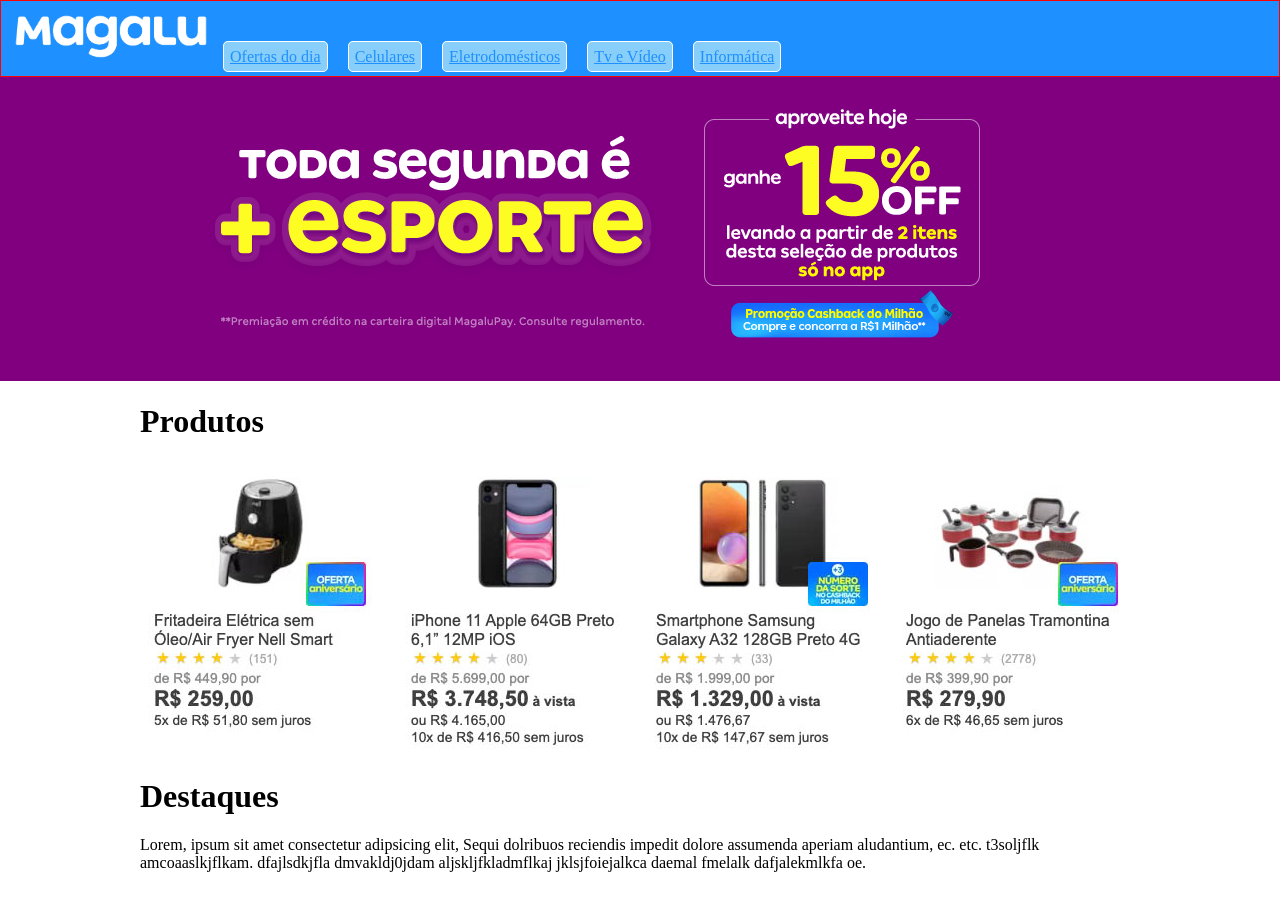
<file: site-magalu/index.html>
<!DOCTYPE html>
<html lang="en">

<head>
    <meta charset="UTF-8">
    <meta name="viewport" content="width=device-width, initial-scale=1.0">
    <title>Document</title>

    <style>
        body {
            margin: 0;
        }

        #topo {
            background: dodgerblue;
            border: 1px solid red;
            margin: 0;
            padding: 10px;
        }

        .link-menu {
            margin: 8px;
            border: 1px solid white;
            padding: 6px;
            background: lightskyblue;
            color: dodgerblue;
            border-radius: 5px;
        }

        #area-promocao {
            background: purple;
        }

        #banner {
            width: 1000px;
            margin: 0 auto;
        }

        #conteudo {
            width: 1000px;
            margin: 10px auto;
        }
    </style>
</head>

<body>
    <div id="topo">
        <img src="imagens/logo-magalu.png" width="200" alt="magalu" />
        <a class="link-menu" href="oferta.html">Ofertas do dia</a>
        <a class="link-menu" href="eletrodomestico.html">Celulares</a>
        <a class="link-menu" href="celular.html">Eletrodomésticos</a>
        <a class="link-menu" href="tv-video.html">Tv e Vídeo</a>
        <a class="link-menu" href="informatica.html">Informática</a>
    </div>

    <div id="area-promocao">
        <div id="banner">
            <img src="imagens/banner.png" />
        </div>
    </div>
    <div id="conteudo">
        <h1 class="items">Produtos</h1>
        <img src="imagens/produto1.jpg" alt="" />
        <img src="imagens/produto2.jpg" alt="" />
        <img src="imagens/produto3.jpg" alt="" />
        <img src="imagens/produto4.jpg" alt="" />

        <h1>Destaques</h1>
        <p>Lorem, ipsum sit amet consectetur adipsicing elit, Sequi dolribuos reciendis impedit dolore assumenda aperiam
            aludantium, ec. etc. t3soljflk amcoaaslkjflkam. dfajlsdkjfla dmvakldj0jdam aljskljfkladmflkaj
            jklsjfoiejalkca daemal fmelalk dafjalekmlkfa oe.</p>
    </div>

</body>

</html>
</file>
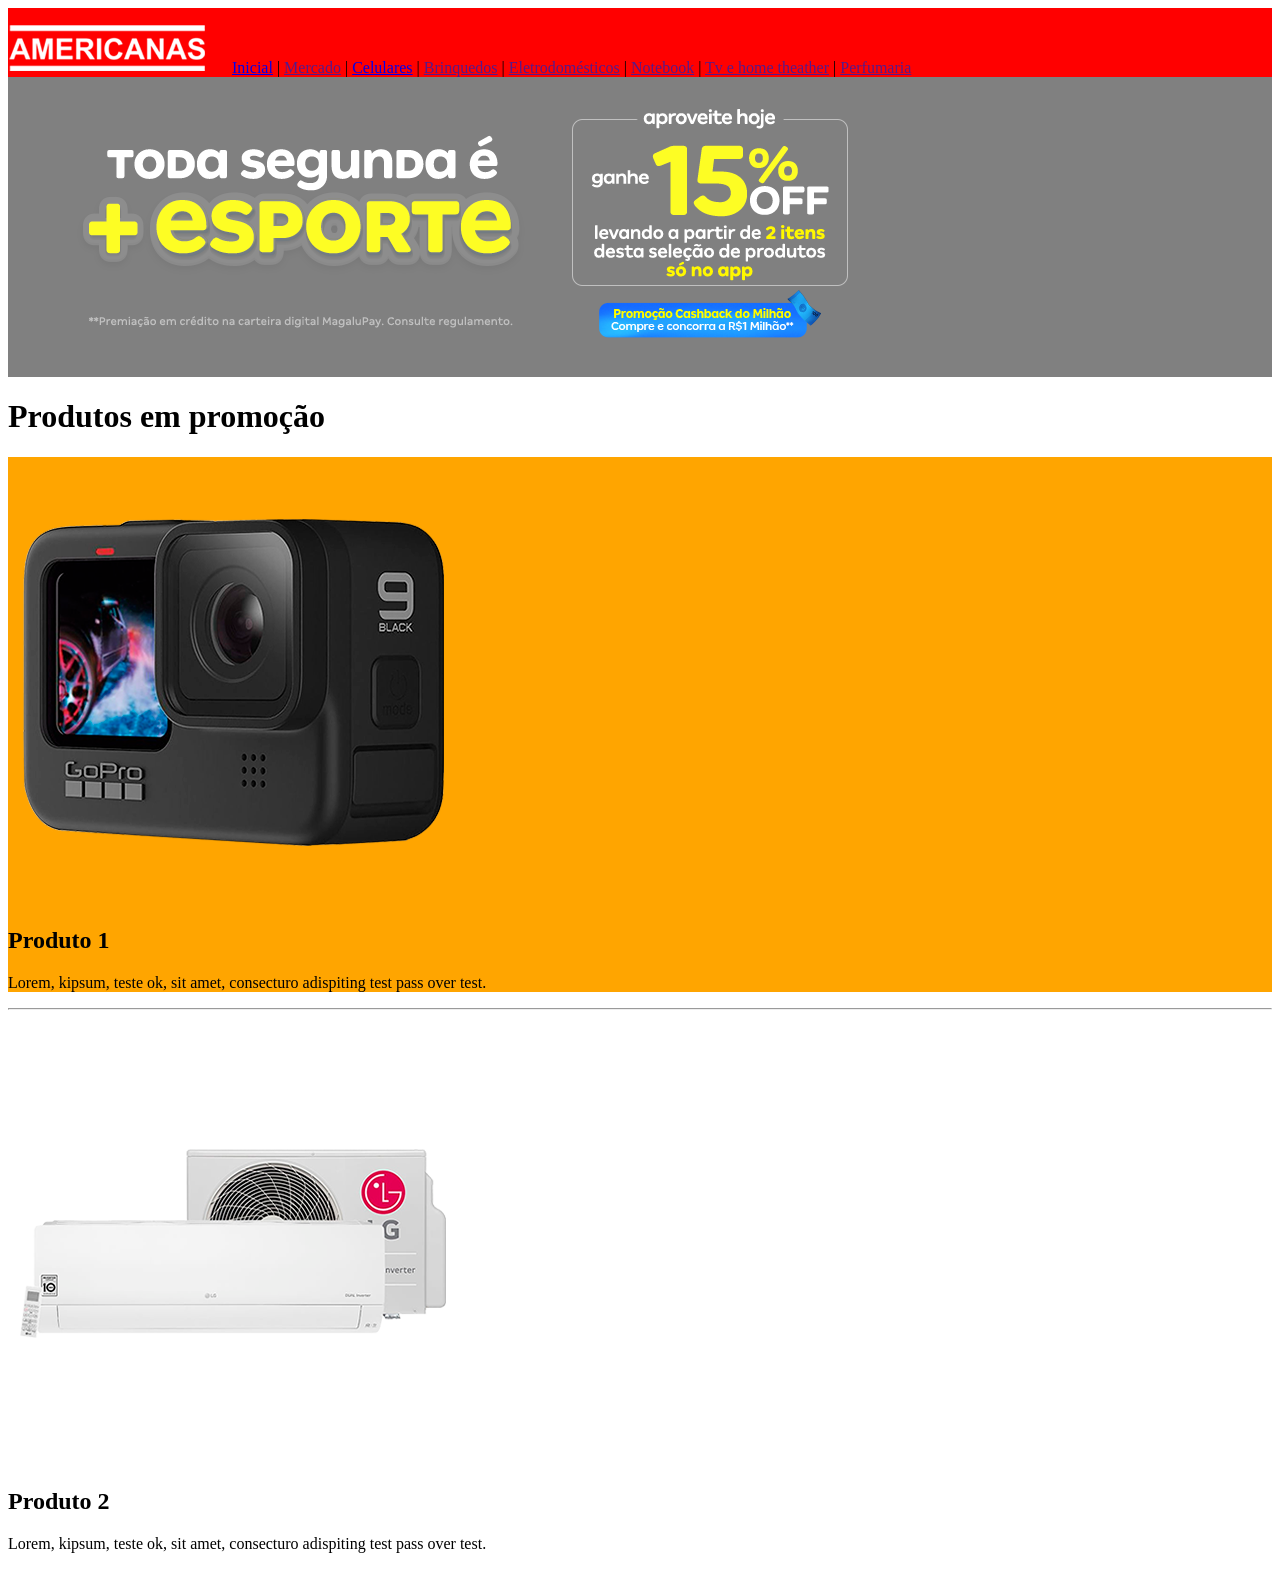
<file: americanas/americanas.html>
<DOCTYPE html>
    <html lang="PT-BR">

    <head>
        <title>
            Site Americanas
        </title>
        <meta charset="utf-8" />
        <meta name="viewport" content="width=device-width, initial-scale=1.0">
        <link rel="stylesheet" href="css/estilo.css" type="text/css"/>
    </head>

    <body>
        <div id="topo">
            <img src="imagens/logo-americanas.png" alt="Logo-americanas" />
            <a href="americanas.html">Inicial</a> |
            <a href="">Mercado</a> |
            <a href="celulares.html">Celulares</a> |
            <a href="">Brinquedos</a> |
            <a href="">Eletrodomésticos</a> |
            <a href="">Notebook</a> |
            <a href="">Tv e home theather</a> |
            <a href="">Perfumaria</a>
        </div>
        <div id="promocao">
            <img src="imagens/banner.png" alt="banner" />
        </div>
        <div id="produtos-promocao">
            <h1>Produtos em promoção</h1>
            <!-- produto 1 -->
            <div class="destaque">
                <img src="imagens/p1.png" alt="" />
                <h2>Produto 1</h2>
                <p>
                    Lorem, kipsum, teste ok, sit amet, consecturo adispiting test pass over test.
                </p>
            </div>
            <hr>
            <!-- produto 2 -->
            <div>
                <img src="imagens/p2.png" alt="" />
                <h2>Produto 2</h2>
                <p>
                    Lorem, kipsum, teste ok, sit amet, consecturo adispiting test pass over test.
                </p>
            </div>

        </div>

    </body>

    </html>
</DOCTYPE>
</file>
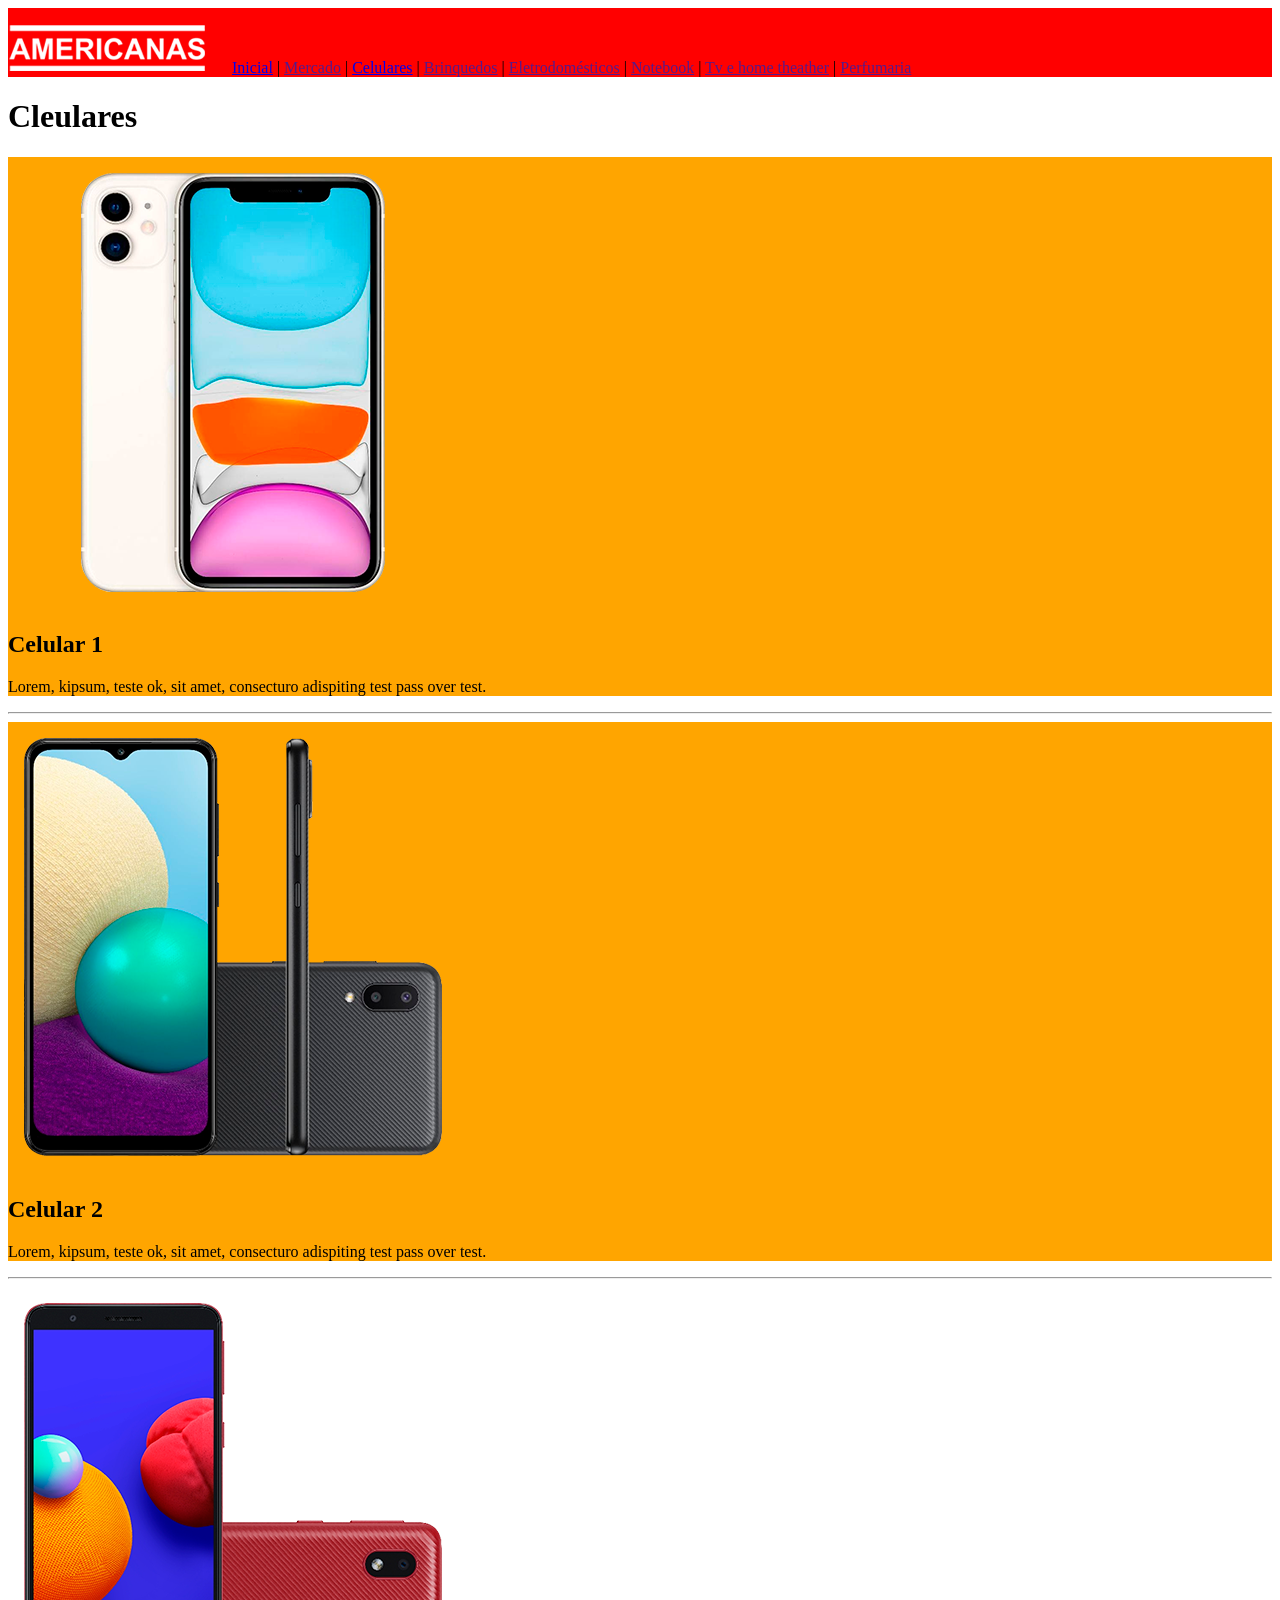
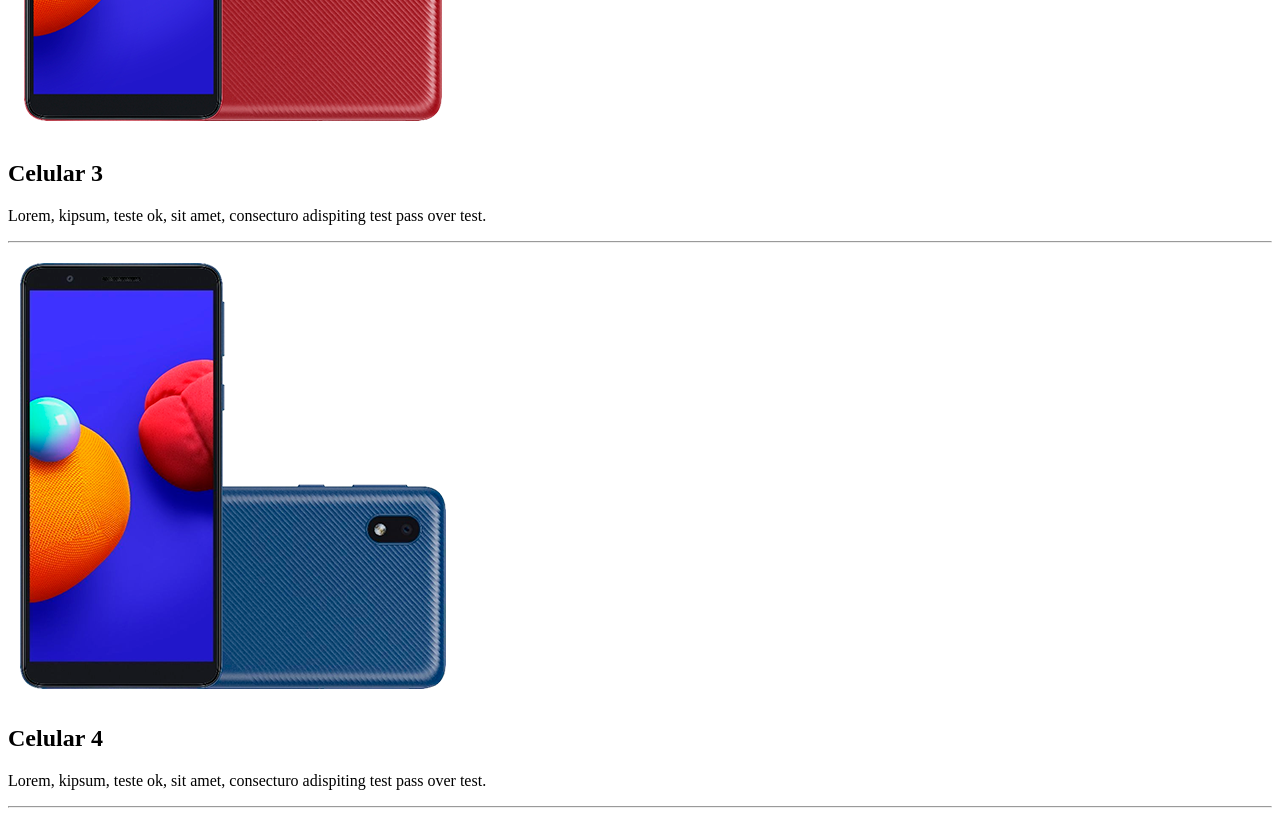
<file: americanas/celulares.html>
<!DOCTYPE html>
<html lang="en">

<head>
    <meta charset="UTF-8">
    <meta name="viewport" content="width=device-width, initial-scale=1.0">
    <title>Americanas - celulares</title>
    <link rel="stylesheet" href="css/estilo.css" type="text/css" />
</head>

<body>
    <div id="topo">
        <img src="imagens/logo-americanas.png" alt="Logo-americanas" />
        <a href="americanas.html">Inicial</a> |
        <a href="">Mercado</a> |
        <a href="celulares.html">Celulares</a> |
        <a href="">Brinquedos</a> |
        <a href="">Eletrodomésticos</a> |
        <a href="">Notebook</a> |
        <a href="">Tv e home theather</a> |
        <a href="">Perfumaria</a>
    </div>

    <div>
        <h1>Cleulares</h1>
        <!-- Celular 1 -->
        <div class="destaque">
            <img src="imagens/celular1.png" alt="" />
            <h2>Celular 1</h2>
            <p>
                Lorem, kipsum, teste ok, sit amet, consecturo adispiting test pass over test.
            </p>
        </div>
        <hr>
        <!-- Celular 2 -->
        <div class="destaque">
            <img src="imagens/celular2.png" alt="" />
            <h2>Celular 2</h2>
            <p>
                Lorem, kipsum, teste ok, sit amet, consecturo adispiting test pass over test.
            </p>
        </div>
        <hr>

        <!-- Celular 3 -->
        <div>
            <img src="imagens/celular3.png" alt="" />
            <h2>Celular 3</h2>
            <p>
                Lorem, kipsum, teste ok, sit amet, consecturo adispiting test pass over test.
            </p>
        </div>
        <hr>

        <!-- Celular 4 -->
        <div>
            <img src="imagens/celular4.png" alt="" />
            <h2>Celular 4</h2>
            <p>
                Lorem, kipsum, teste ok, sit amet, consecturo adispiting test pass over test.
            </p>
        </div>
        <hr>

    </div>

</body>

</html>
</file>
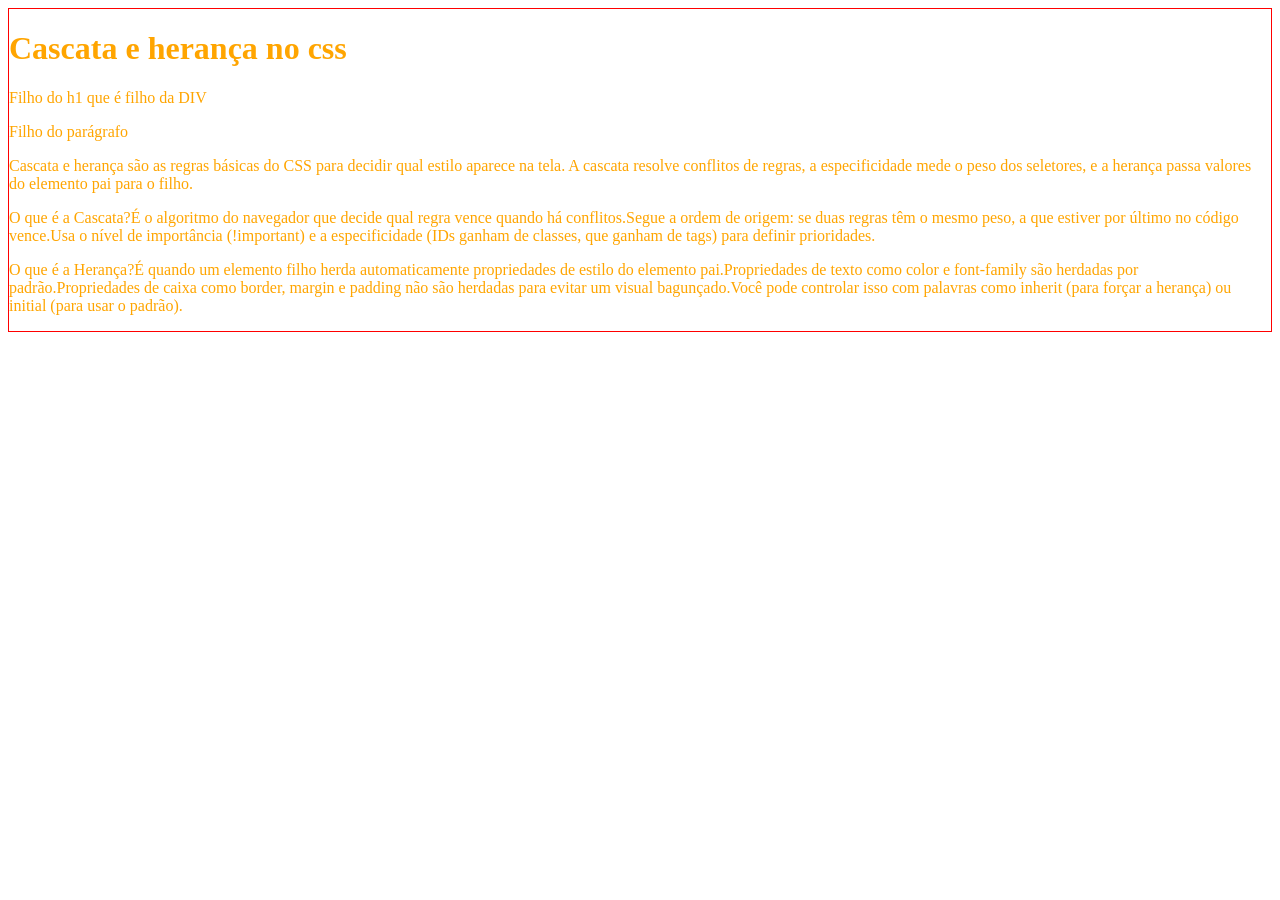
<file: cascata-heranca/cascata-heranca.html>
<!DOCTYPE html>
<html lang="en">

<head>
    <meta charset="UTF-8">
    <meta name="viewport" content="width=device-width, initial-scale=1.0">
    <title>Cascata e herança no CSS</title>
    <!--
        CSS - Cascading Style Sheet
        Efeito cascata CSS

        <link rel="stylesheet" href="css/estilo.css" type="text/css"/>
    -->


    <style>
        div {
            color: orange;
            border: 1px solid red;
        }


    </style>

</head>

<body>
    <div>
        <h1>Cascata e herança no css</h1>
        <p>Filho do h1 que é filho da DIV</p>
            <span>Filho do parágrafo</span>
        <p>
            Cascata e herança são as regras básicas do CSS para decidir qual estilo aparece na tela. A cascata resolve
            conflitos de regras, a especificidade mede o peso dos seletores, e a herança passa valores do elemento pai
            para
            o filho.
        </p>
        <p>
            O que é a Cascata?É o algoritmo do navegador que decide qual regra vence quando há conflitos.Segue a ordem
            de
            origem: se duas regras têm o mesmo peso, a que estiver por último no código vence.Usa o nível de importância
            (!important) e a especificidade (IDs ganham de classes, que ganham de tags) para definir prioridades.
        </p>
        <p>
            O que é a Herança?É quando um elemento filho herda automaticamente propriedades de estilo do elemento
            pai.Propriedades de texto como color e font-family são herdadas por padrão.Propriedades de caixa como
            border,
            margin e padding não são herdadas para evitar um visual bagunçado.Você pode controlar isso com palavras como
            inherit (para forçar a herança) ou initial (para usar o padrão).
        </p>
    </div>
</body>

</html>
</file>
<file: americanas/css/estilo.css>
/* CSS  do site americanas de exemplo */
#topo {
    background-color: red;
}

#promocao {
    background: gray;
}

#produtos-promocao {
    
}

.destaque {
    background: orange;
}
</file>
<file: cascata-heranca/css/estilo.css>
/* Cascata e herança */
/* p {
    color: red;
}

p {
    color: blue;
}
 */
</file>
